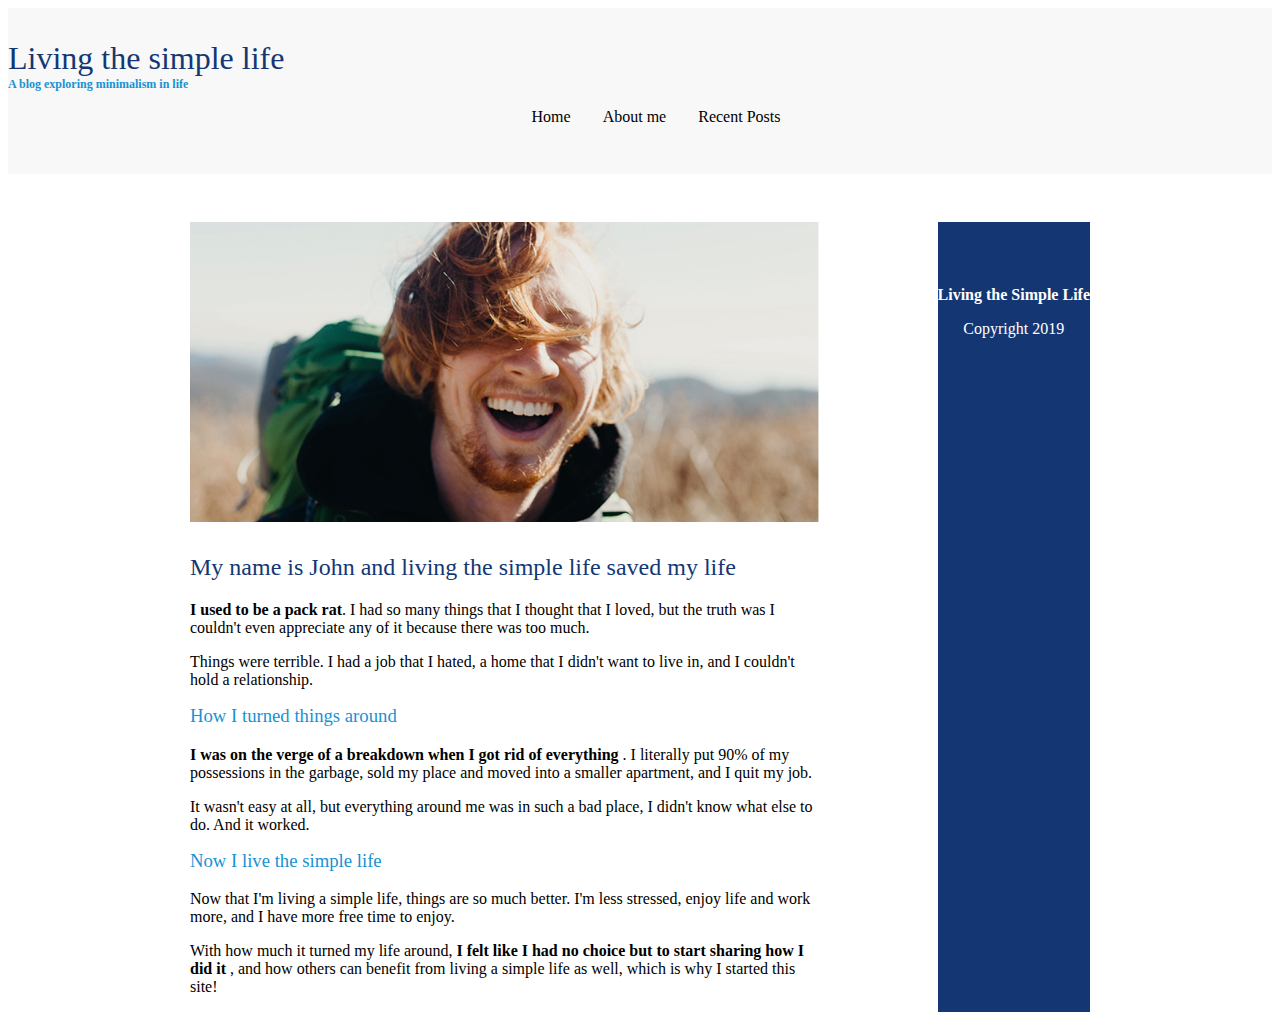
<file: .github/workflows/simple life.html>
<!DOCTYPE html>
<html>
<head>
<link rel="stylesheet" type="text/css" href="styles.css">
</head>
<body>
    
    <header>
        <div className="container container-flex">
          <div class="site-title">
            <h1>Living the simple life</h1>
            <p class="subtitle">A blog exploring minimalism in life</p>
          </div>
          <nav>
            <ul>
              <li>
              
                  Home
                </Link>
              </li>
              <li>
              
                  About me
                </Link>
              </li>
              <li>
              
                  Recent Posts
                </Link>
              </li>
            </ul>
          </nav s>
        </div>
      </header>

      <div class="container container-flex">
        <main role="main">
          <img src="image-full.png" class="image-full" />
          <h2>My name is John and living the simple life saved my life</h2>

          <p>
            <strong>I used to be a pack rat</strong>. I had so many things that
            I thought that I loved, but the truth was I couldn't even appreciate
            any of it because there was too much.
          </p>
          <p>
            Things were terrible. I had a job that I hated, a home that I didn't
            want to live in, and I couldn't hold a relationship.
          </p>

          <h3>How I turned things around</h3>
          <p>
            <strong>
              I was on the verge of a breakdown when I got rid of everything
            </strong>
            . I literally put 90% of my possessions in the garbage, sold my
            place and moved into a smaller apartment, and I quit my job.
          </p>
          <p>
            It wasn't easy at all, but everything around me was in such a bad
            place, I didn't know what else to do. And it worked.
          </p>

          <h3>Now I live the simple life</h3>
          <p>
            Now that I'm living a simple life, things are so much better. I'm
            less stressed, enjoy life and work more, and I have more free time
            to enjoy.
          </p>
          <p>
            With how much it turned my life around,
            <strong>
              I felt like I had no choice but to start sharing how I did it
            </strong>
            , and how others can benefit from living a simple life as well,
            which is why I started this site!
          </p>
        </main>



          <footer>
            <p>
              <strong>Living the Simple Life</strong>
            </p>
            <p>Copyright 2019</p>
          </footer>

</body>
</html>
</file>
<file: .github/workflows/styles.css>
/*  Fonts
-----
font-family: 'Lora', serif;
font-family: 'Ubuntu', sans-serif;
*/

.App {
  margin: 0;
  font-family: "Ubuntu", sans-serif;
  font-size: 1.125rem;
  font-weight: 300;
  line-height: 1.3;
}

img {
  max-width: 100%;
  display: block;
}

.image-full {
  max-height: 300px;
  width: 100%;
  object-fit: cover;
  margin-bottom: 2em;
}

/* =================
Typography
================= */

h1,
h2,
h3 {
  font-family: "Lora", serif;
  font-weight: 400;
  color: #143774;
  margin-top: 0;
}

h1 {
  font-size: 2rem;
  margin: 0;
}

h3 {
  color: #1792d2;
}

a {
  color: #1792d2;
}

a:hover,
a:focus {
  color: #143774;
}

strong {
  font-weight: 700;
}

/* h1 subtitle */
.subtitle {
  font-weight: 700;
  color: #1792d2;
  font-size: 0.75rem;
  margin: 0;
}

.article-title {
  font-size: 1.5rem;
}

.article-read-more,
.article-info {
  font-size: 0.875rem;
}

.article-read-more {
  color: #1792d2;
  text-decoration: none;
  font-weight: 700;
}

.article-read-more:hover,
.article-read-more:focus {
  color: #143774;
  text-decoration: underline;
}

.article-info {
  margin: 2em 0;
}

.widget-title,
.widget-recent-post-title {
  font-size: 1rem;
}

.widget-title {
  font-family: "Ubuntu", sans-serif;
  font-weight: 700;
}

.widget-recent-post-title {
  color: #143774;
}

/* =================
Layout
================= */

.container {
  width: 90%;
  max-width: 900px;
  margin: 0 auto;
}

.container-flex {
  display: flex;
  flex-direction: column;
  justify-content: space-between;
}

header {
  background: #f8f8f8;
  padding: 2em 0;
  text-align: center;
  margin-bottom: 3em;
}

footer {
  background: #143774;
  color: white;
  text-align: center;
  padding: 3em 0;
}

@media (min-width: 675px) {
  header {
    text-align: left;
  }

  .container-flex {
    flex-direction: row;
  }

  main {
    width: 70%;
  }

  aside {
    width: 25%;
    min-width: 200px;
    margin-left: 1em;
  }
}

/* navigation */

nav ul {
  list-style: none;
  padding: 0;
  display: flex;
  justify-content: center;
}

nav li {
  margin-left: 2em;
}

nav a {
  text-decoration: none;
  color: #707070;
  font-weight: 700;
  padding: 0.25em 0;
}

nav a:hover,
nav a:focus {
  color: #1792d2;
}

.current-page {
  border-bottom: 1px solid #707070;
}

.current-page:hover {
  color: #707070;
}

@media (max-width: 675px) {
  nav ul {
    flex-direction: column;
  }

  nav li {
    margin: 0.5em 0;
  }
}

/* articles */

.article-featured {
  border-bottom: #707070 1px solid;
  padding-bottom: 2em;
  margin-bottom: 2em;
}

.article-recent {
  display: flex;
  flex-direction: column;
  margin-bottom: 2em;
}

.article-recent-main {
  order: 2;
}

.article-recent-secondary {
  order: 1;
}

@media (min-width: 675px) {
  .article-recent {
    flex-direction: row;
    justify-content: space-between;
  }

  .article-recent-main {
    width: 68%;
  }

  .article-recent-secondary {
    width: 30%;
  }

  .article-featured {
    display: flex;
    flex-direction: column;
  }

  .article-image {
    order: -2;
    min-height: 250px;
    object-fit: cover;
    /* object-position: left; */
  }

  .article-info {
    order: -1;
  }
}

/* widgets */

.sidebar-widget {
  border: 20px solid #efefef;
  margin-bottom: 2em;
  padding: 1em;
}

.widget-recent-post {
  display: flex;
  flex-direction: column;
  border-bottom: 1px solid #707070;
  margin-bottom: 1em;
}

.widget-recent-post:last-child {
  border: 0;
  margin: 0;
}

.widget-image {
  order: -1;
}
</file>
